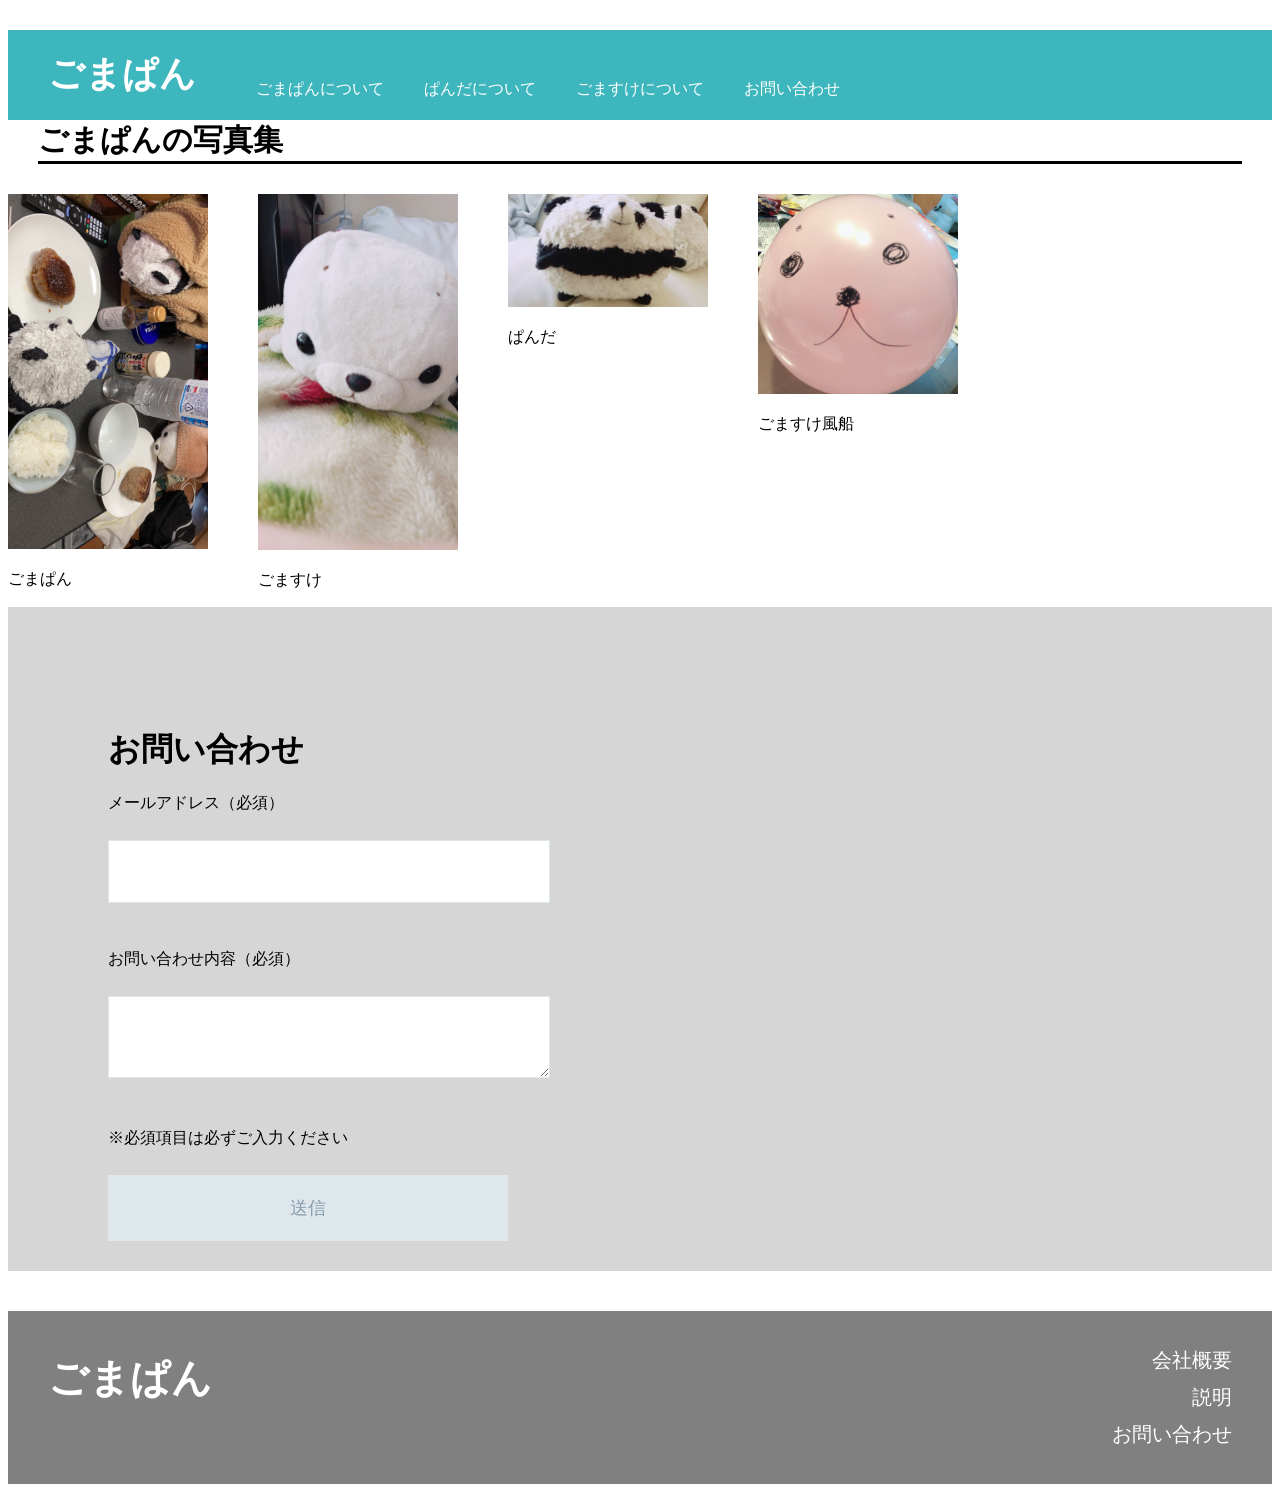
<file: index.html>
<!DOCTYPE html>
<html>
    <head>
        <meta charset="UTF-8">
        <meta name="viewport" content="width=device-width,initial-scale=1.0">
        <title>ごまぱん</title>
        <meta name="description" content="ページの内容">
        <link rel="stylesheet" href="style.css">
    </head>
    <body>
        <header>
            <h1 class="header-logo">ごまぱん</h1>
            <ul>
                <li class="header-item">
                    ごまぱんについて
                </li>
                <li class="header-item">
                    ぱんだについて
                </li>
                <li class="header-item">
                    ごますけについて
                </li>
                <li class="header-item">
                    お問い合わせ
                </li>
            </ul>
        </header>

        <main>
            <h1 class="main-title">
                ごまぱんの写真集
            </h1>

            <div class="main-images">
                <div>
                 <img class="main-image" src="gomapan.JPG" alt="ごまぱんの写真">
                 <p>ごまぱん</p>
                </div>
            </div>

            <div class="main-images">
                <div>
                 <img class="main-image" src="gomasuke.jpg" alt="ごますけの写真">
                 <p>ごますけ</p>
                </div>
            </div>

            <div class="main-images">
                <div>
                 <img class="main-image" src="panda.jpg" alt="ぱんだの写真">
                 <p>ぱんだ</p>
                </div>
            </div>

            <div class="main-images">
                <div>
                 <img class="main-image" src="gomasukehusen.jpg" alt="ごますけ風船の写真">
                 <p>ごますけ風船</p>
                </div>
            </div>
        </main>

        <div class="contact-form">
            <h1 class="contact-title">お問い合わせ</h1>
            <p class="contact-item">メールアドレス（必須）</p>
            <!-- <input>要素を追加してください -->
                <input>
        
            <p class="contact-item">お問い合わせ内容（必須）</p>
            <!-- <textarea>要素を追加してください -->
            <textarea></textarea>
            
            <p class="contact-item">※必須項目は必ずご入力ください</p>
            <!-- <input>要素を追加してください -->
             <input class="contact-submit" type="submit" value="送信">
        </div>

        <footer>
            <h1 class="footer-title">ごまぱん</h1>

            <ul>
                <li class="footer-item">会社概要</li>
                <li class="footer-item">説明</li>
                <li class="footer-item">お問い合わせ</li>
            </ul>
        </footer>
    </body>
</html>
</file>
<file: style.css>
header {
    background-color: #3eb6bd;
    width: 100%;
    height: 90px;
    float: left;
}

.header-logo {
    color: #fff;
    float: left;
    font-size: 36px;
    margin: 20px 40px;
}

.header-item {
    margin: 33px 20px;
    color: #fff;
    float: left;
    list-style: none;
}

.main-title {
    margin: 30px;
    font-size: 30px;
    border-bottom: 3px solid black;
}

.main-images {
    float: left;
}

.main-image {
    margin-right: 50px;
    max-width: 200px;
}

.main-image p {
    padding-top: 20px;
    font-size: 20px;
}

.contact-form {
    padding-top: 100px;
    padding-left: 100px;
    clear: both;
    background-color: rgb(214, 214, 214);
}

input, textarea {
    width: 400px;
    margin-top: 10px;
    margin-bottom: 30px;
    padding: 20px;
    font-size: 18px;
    border: 1px solid #dee7ec;
}

.contact-submit {
    background-color: #dee7ec;
    color: #889eab;
}

footer {
    clear: both;
    margin-top: 40px;
    padding: 20px;
    background-color: gray;
    color: white;
}

.footer-title {
    margin: 20px;
    font-size: 40px;
    float: left;
}

.footer-item {
    margin-bottom: 10px;
    margin-right: 20px;
    font-size: 20px;
    list-style: none;
    text-align: right; 
}
</file>
